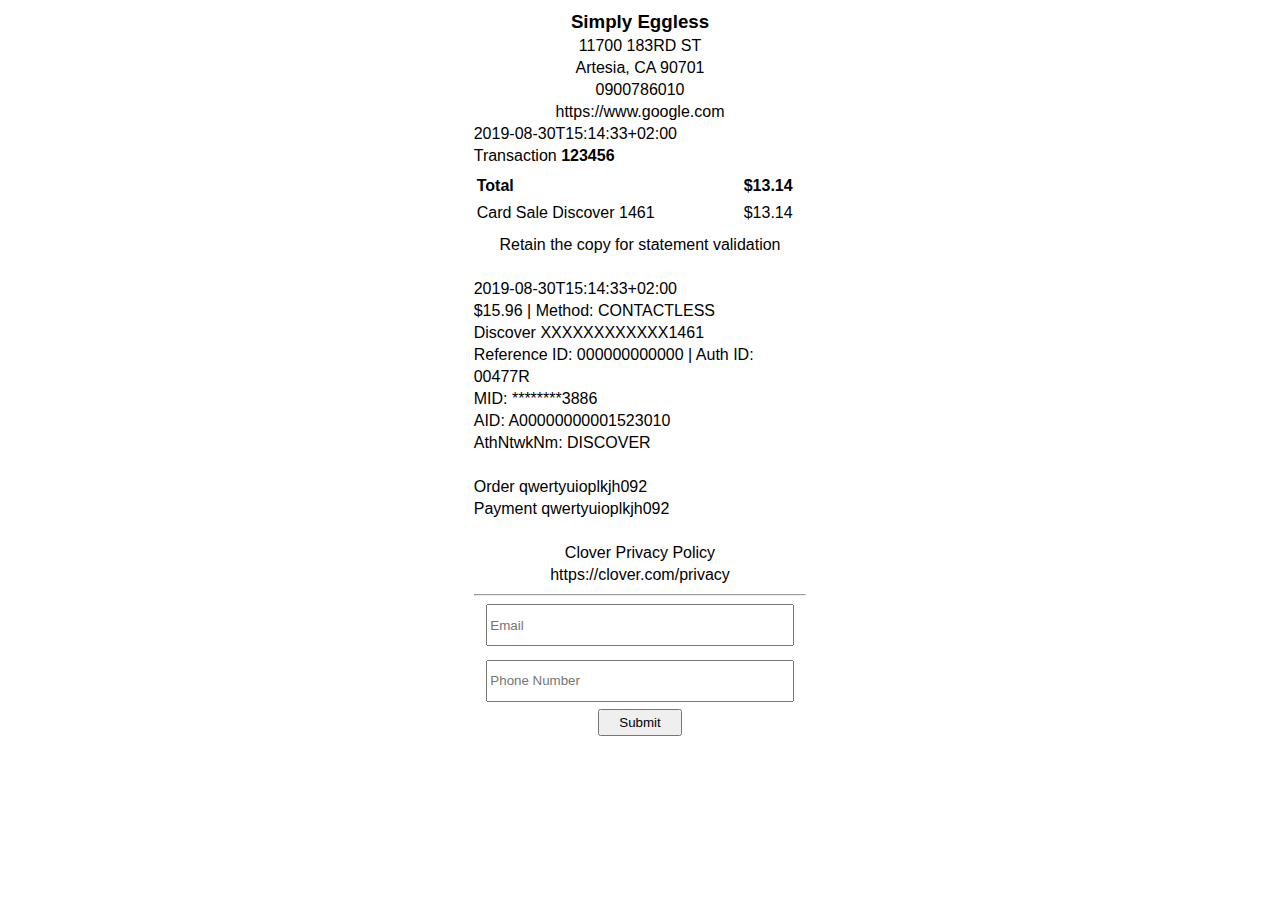
<file: OrdersAPI/View/ReceiptTemplate.html>
<!DOCTYPE html>
<html lang="en">

<head>
    <meta charset="UTF-8">
    <meta http-equiv="X-UA-Compatible" content="IE=edge">
    <meta name="viewport" content="width=device-width, initial-scale=1.0">
    <title>Document</title>
    <link rel="stylesheet" type="text/css" href="ReceiptTemplate.css">
    <script src="https://code.jquery.com/jquery-3.6.0.min.js"
        integrity="sha256-/xUj+3OJU5yExlq6GSYGSHk7tPXikynS7ogEvDej/m4=" crossorigin="anonymous"></script>
    <script src="./ReceiptTemplate.js"></script>
</head>

<body>
    <div id="Receipt" class="b7">
        <strong>
            <h3 id="companyName">
                Simply Eggless
            </h3>
        </strong>
        <p id="address_1">
            11700 183RD ST
        </p>
        <p id="address_2">Artesia, CA 90701</p>

        <p id="phoneNumber">
            0900786010
        </p>
        <p id="url">
            https://www.google.com
        </p>
        <p class="first_column" id="createdDate">2019-08-30T15:14:33+02:00</p>
        <div class="first_column">
            Transaction
            <strong>
                <span id="Transaction">123456</span>
            </strong>
        </div>
        <table class="tbl_main">
            
            <tfoot>
                <tr style="line-height: 27px;">
                    <td class="first_column"><strong>Total</strong> </td>
                    <td></td>
                    <td><strong id="total">$13.14</strong></td>
                </tr>
                <tr>
                    <td colspan="2" class="first_column" id="sale_card">Card Sale Discover 1461</td>
                    <td id="total_payment">$13.14</td>
                </tr>
            </tfoot>
        </table>
        <p>Retain the copy for statement validation</p>
        <br>
        <p class="first_column" id="createdDate_actual">2019-08-30T15:14:33+02:00</p>
        <p class="first_column"><span id="Total_bill">$15.96</span> | Method: <span id="type_Of_Sale">CONTACTLESS</span>
        </p>
        <p class="first_column" id="CardName">Discover XXXXXXXXXXXX1461</p>
        <p class="first_column">Reference ID: <span id="Reference">000000000000</span> | Auth ID: </p>
        <p class="first_column" id="auth_ID">00477R</p>
        <p class="first_column">MID: <span id="mid">********3886</span> </p>
        <p class="first_column">AID: <span id="aid">A00000000001523010</span></p>
        <p class="first_column">AthNtwkNm: <span id="auth_network_name">DISCOVER</span> </p>
        <br>
        <p class="first_column">Order <span id="order">qwertyuioplkjh092</span> </p>
        <p class="first_column">Payment <span id="payment">qwertyuioplkjh092</span></p>
        <br>
        <p>Clover Privacy Policy</p>
        <p>https://clover.com/privacy</p>
        <hr>
        <div class=" lh-20">
            <input id="txt_email" type="email" placeholder="Email" class="w-90 h-4">
            <br>
            <input id="txt_number" type="number" placeholder="Phone Number" class="w-90 h-4 mt-2">
            <button class="form_btn" id="btn_submit">Submit</button>
        </div>
    </div>
</body>

</html>
</file>
<file: OrdersAPI/View/ReceiptTemplate.css>
body {
    text-align: center;
    font-family: Arial, Helvetica, sans-serif;
}

.first_column {
    text-align: left;
}

.b7 {
    width: 332.5984252px;
    height: 472.44094488px;
    margin: 0 auto;
    line-height: 6px;
}

.no-col {
    width: 1vw;
}

.mt-2 {
    margin-top: 1.5vh;
}
.h-4 {
    height: 4vh !important;
}

.tbl_main {
    justify-content: center;
    width: 100%;
    line-height: 20px;
    margin-top: 10px;
}

.form_input {
    float: right;
}

.form_btn {
    width: 25%;
    height: 3vh;
    margin-top: 2%;
}

.lh-20 {
    line-height: 20px;
}

.w-90 {
    width: 90%;
}
</file>
